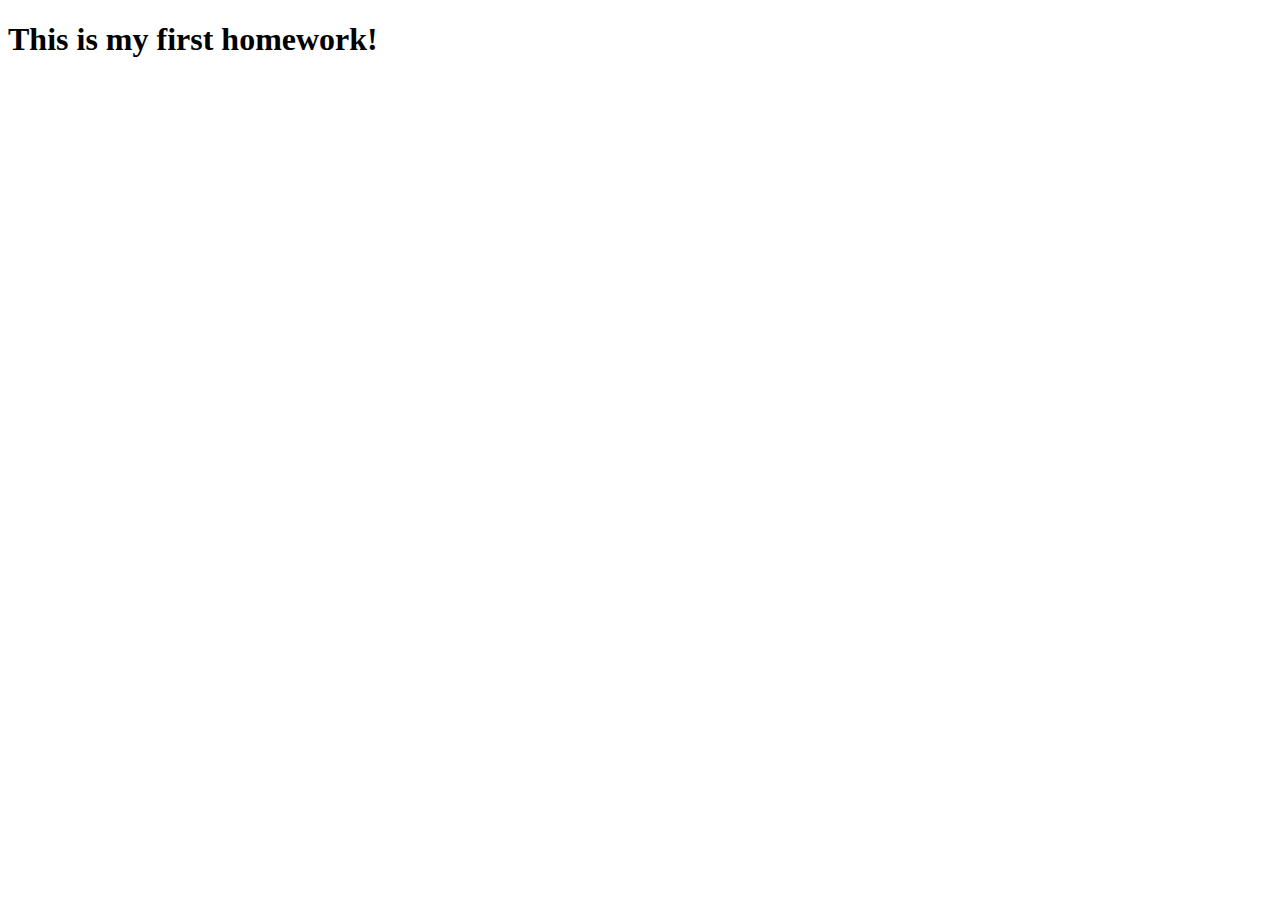
<file: HW/index.html>
<!DOCTYPE html>
<html lang="en">
	<head>
		<meta charset="UTF-8" />
		<meta name="viewport" content="width=device-width, initial-scale=1.0" />
		<title>Document</title>
		<link href="style.css" rel="stylesheet" type="text/css" />
	</head>
	<body>
		<h1>This is my first homework!</h1>
	</body>
</html>
</file>
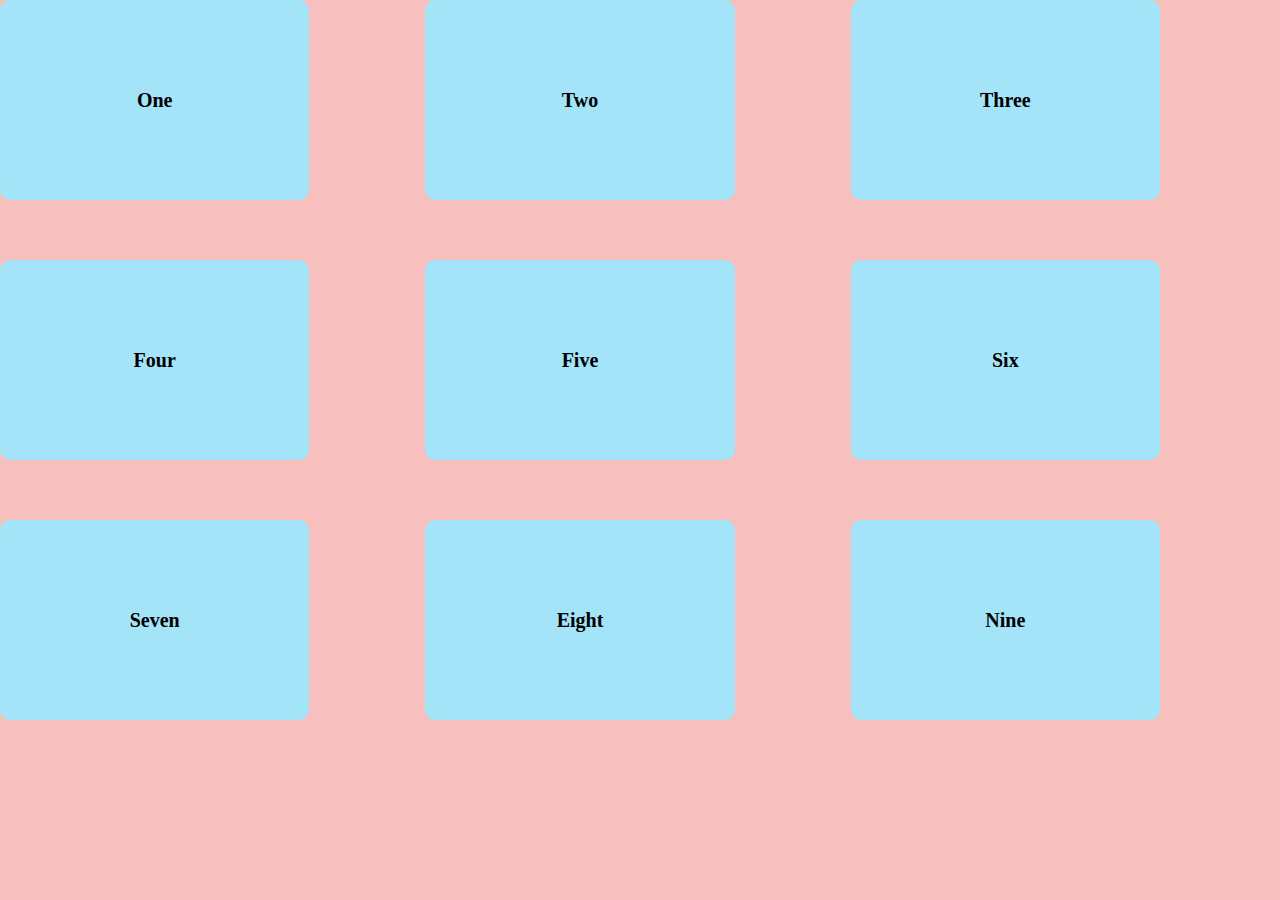
<file: HW5/index.html>
<!DOCTYPE html>
<html lang="en">
<head>
    <meta charset="UTF-8">
    <meta name="viewport" content="width=device-width, initial-scale=1.0">
    <title>Гриды, макет</title>
    <link rel="stylesheet" href="styles/style.css">
</head>
<body>
    <div class="grid-container">
        <div class="grid-item">One</div>
        <div class="grid-item">Two</div>
        <div class="grid-item">Three</div>
        <div class="grid-item">Four</div>
        <div class="grid-item">Five</div>
        <div class="grid-item">Six</div>
        <div class="grid-item">Seven</div>
        <div class="grid-item">Eight</div>
        <div class="grid-item">Nine</div>
    </div>
</body>
</html>
</file>
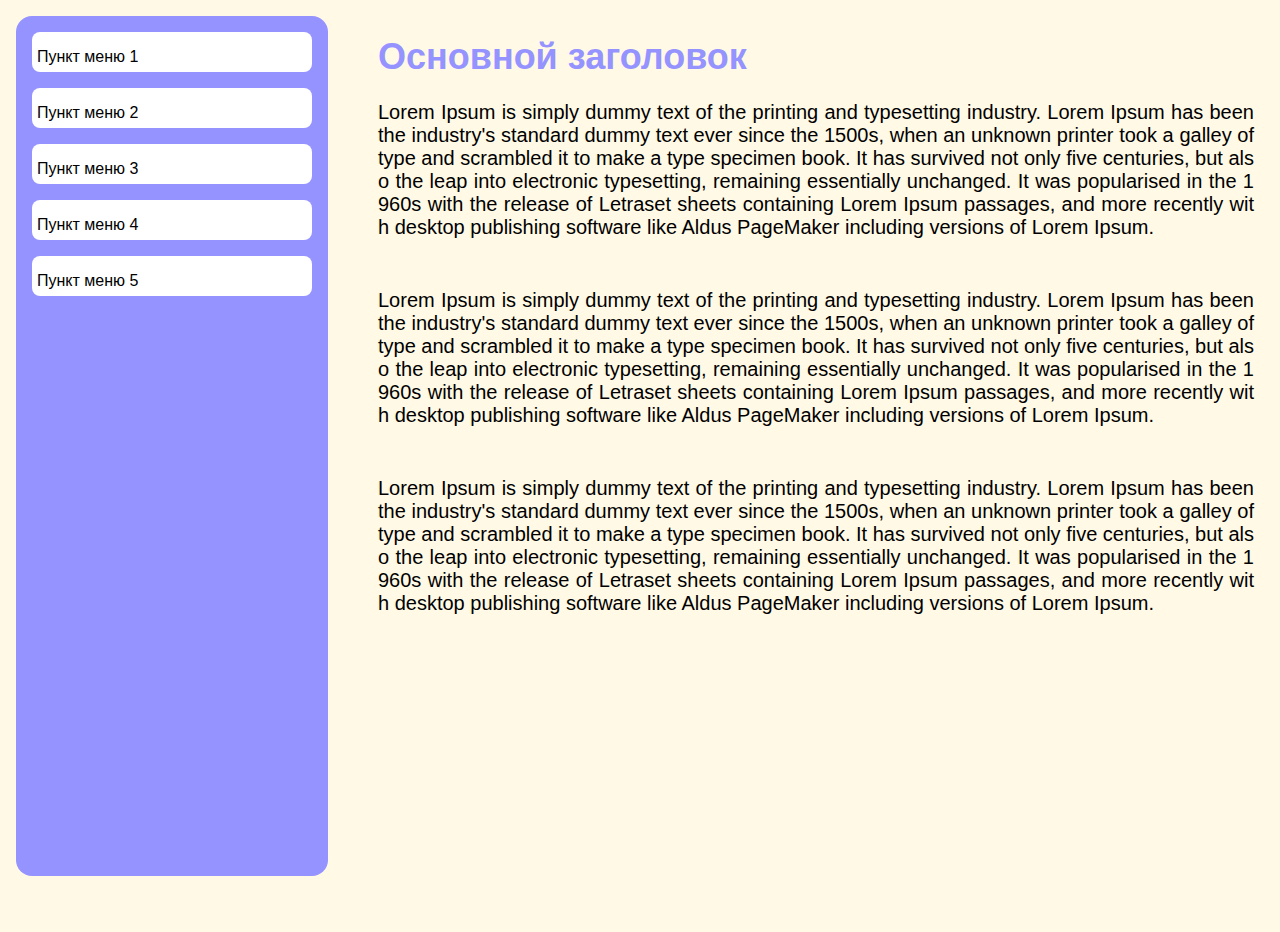
<file: HW6_maket_figma/index.html>
<!DOCTYPE html>
<html lang="en">
<head>
    <meta charset="UTF-8">
    <meta name="viewport" content="width=device-width, initial-scale=1.0">
    <title>HW5.1-6_Figma</title>
    <link rel="stylesheet" href="styles/style.css">
    <link href="https://fonts.googleapis.com/css2?family=Material+Symbols+Outlined" rel="stylesheet" />
<body>

    <div class="links">

        <button> Пункт меню 1
            <span class="material-symbols-outlined">home</span> 
        </button>
        
        <button>Пункт меню 2
            <span class="material-symbols-outlined">settings</span>    
        </button>

        <button>Пункт меню 3
            <span class="material-symbols-outlined"> shopping_cart_checkout</span>
        </button>

        <button>Пункт меню 4
            <span class="material-symbols-outlined">heart_plus</span>
        </button>

        <button>Пункт меню 5
            <span class="material-symbols-outlined">install_mobile</span>
        </button>
    </div>

    <div class="haupt">
        <h1>Основной заголовок</h1>
        <p>
        Lorem Ipsum is simply dummy text of the printing and typesetting industry. Lorem Ipsum has been the industry's standard dummy text ever since the 1500s, when an unknown printer took a galley of type and scrambled it to make a type specimen book. It has survived not only five centuries, but also the leap into electronic typesetting, remaining essentially unchanged. It was popularised in the 1960s with the release of Letraset sheets containing Lorem Ipsum passages, and more recently with desktop publishing software like Aldus PageMaker including versions of Lorem Ipsum.
        </p>
        <p>
            Lorem Ipsum is simply dummy text of the printing and typesetting industry. Lorem Ipsum has been the industry's standard dummy text ever since the 1500s, when an unknown printer took a galley of type and scrambled it to make a type specimen book. It has survived not only five centuries, but also the leap into electronic typesetting, remaining essentially unchanged. It was popularised in the 1960s with the release of Letraset sheets containing Lorem Ipsum passages, and more recently with desktop publishing software like Aldus PageMaker including versions of Lorem Ipsum.
        </p>
        <p>
        Lorem Ipsum is simply dummy text of the printing and typesetting industry. Lorem Ipsum has been the industry's standard dummy text ever since the 1500s, when an unknown printer took a galley of type and scrambled it to make a type specimen book. It has survived not only five centuries, but also the leap into electronic typesetting, remaining essentially unchanged. It was popularised in the 1960s with the release of Letraset sheets containing Lorem Ipsum passages, and more recently with desktop publishing software like Aldus PageMaker including versions of Lorem Ipsum.
        </p>
    </div>
    
</body>
</html>
</file>
<file: HW/style.css>
h1 {
    color: rgb(0, 0, 0);
}
</file>
<file: HW5/styles/style.css>
body {
    margin: 0px;
    padding-right: 100px;
    background-color: #f8bfbf;
    justify-content: flex-end;
    align-items: center;
    min-height: 100vh;
}

.grid-container {
    display: grid;
    grid-template-columns: repeat(3, 1fr);
    grid-template-rows: repeat(3, 200px);
    gap: 10%;
    width: calc(100% - 20px);
    margin-left: 0;
    margin-right: 10%;
    background-color: #f8bfbf;
}

.grid-item {
    background-color: #a3e4f9;
    display: flex;
    align-items: center; /*текст. расположение в центре */
    justify-content: center; /*текст. расположение в центре */
    font-size: 20px;
    font-weight: bold;
    color: black;
    border-radius: 10px;
}
</file>
<file: HW6_maket_figma/styles/style.css>
body {
    display: grid;
    margin: 16px;
    font-family: Arial, Helvetica, sans-serif;
    grid-template-columns: 1fr 3fr;
    height: 100vh;
    background-color:#FFF9E5;
}

.links {
    display: flex;
    height: 92vh;
    background-color: #9593FF;
    flex-direction: column;
    align-items: center;
    justify-content: flex-start;
    gap: 16px;
    border-radius: 16px;
    padding: 16px;
}

.links button {
    background-color: #FFFFFF;
    border: 0px;
    border-radius: 8px;
    width: 100%;
    height: 40px;
    padding: 5px;
    cursor: grab;
    font-size: 16px;
    line-height: 18.4px;
    text-align: left;
}

.material-symbols-outlined {
    display: none; /* Изначально скрываем иконки */
    visibility: hidden; /* Убираем видимость иконок */
}

.haupt {
    padding: 60px 10px 5px 50px;
}

.haupt h1 {
    font-size: 36px;
    color: #9593FF;
    margin-top: -40px;
    line-height: 41px;
}

.haupt p {
    text-align:justify;
    font-size: 20px;
    line-height: 23px;
    margin-bottom: 50px;
    word-break: break-all;
}

@media (max-width: 768px) {

    body {
    margin: 0px;
    }

    .links {
    height: 100%;
    border-radius: 0px;
    gap: 16px;
    }

    .links button {
    text-align: center;
    width: 150px;
    height: 40px;
    }
    
    .haupt {
    padding: 50px 10px 0px 25px;
    }

    .haupt h1 {
    margin-bottom: 20px;
    font-size: 28px;
    margin-top: -40px;
    line-height: 32.2px;
    }

    .haupt p {
    font-size: 18px;
    line-height: 20.7px;
    }
}

@media (max-width: 420px) {

    body {
    padding: 0px 0px 0px 0px;   /*внутренний отступ не уходит  */
    }
    
    .links {
    height: 100%;
    width: 48px;
    gap: 10px;
    padding: 5px 0px 0px 0px;
    }

    .links button {
    font-size: 0px;
    text-align: center;
    height: 32px;
    width: 32px;
    justify-content: center; 
    padding: 4px;
    }

    .material-symbols-outlined {
        display: inline-block; /* Показываем иконки только на малых экранах */
        visibility: visible; /* Включаем видимость */
        font-size: 40px; /* Увеличиваем размер иконки */
        justify-content: center; /* Центрирование содержимого */
    }

    .haupt {
        padding: 50px 10px 0px 0px;
    }
    
    .haupt h1 {
    font-size: 18px;
    line-height: 20.7px;
    }
    
    .haupt p {
    margin-bottom: 10px;
    font-size: 16px;
    line-height: 18.4px;
    }
}
</file>
